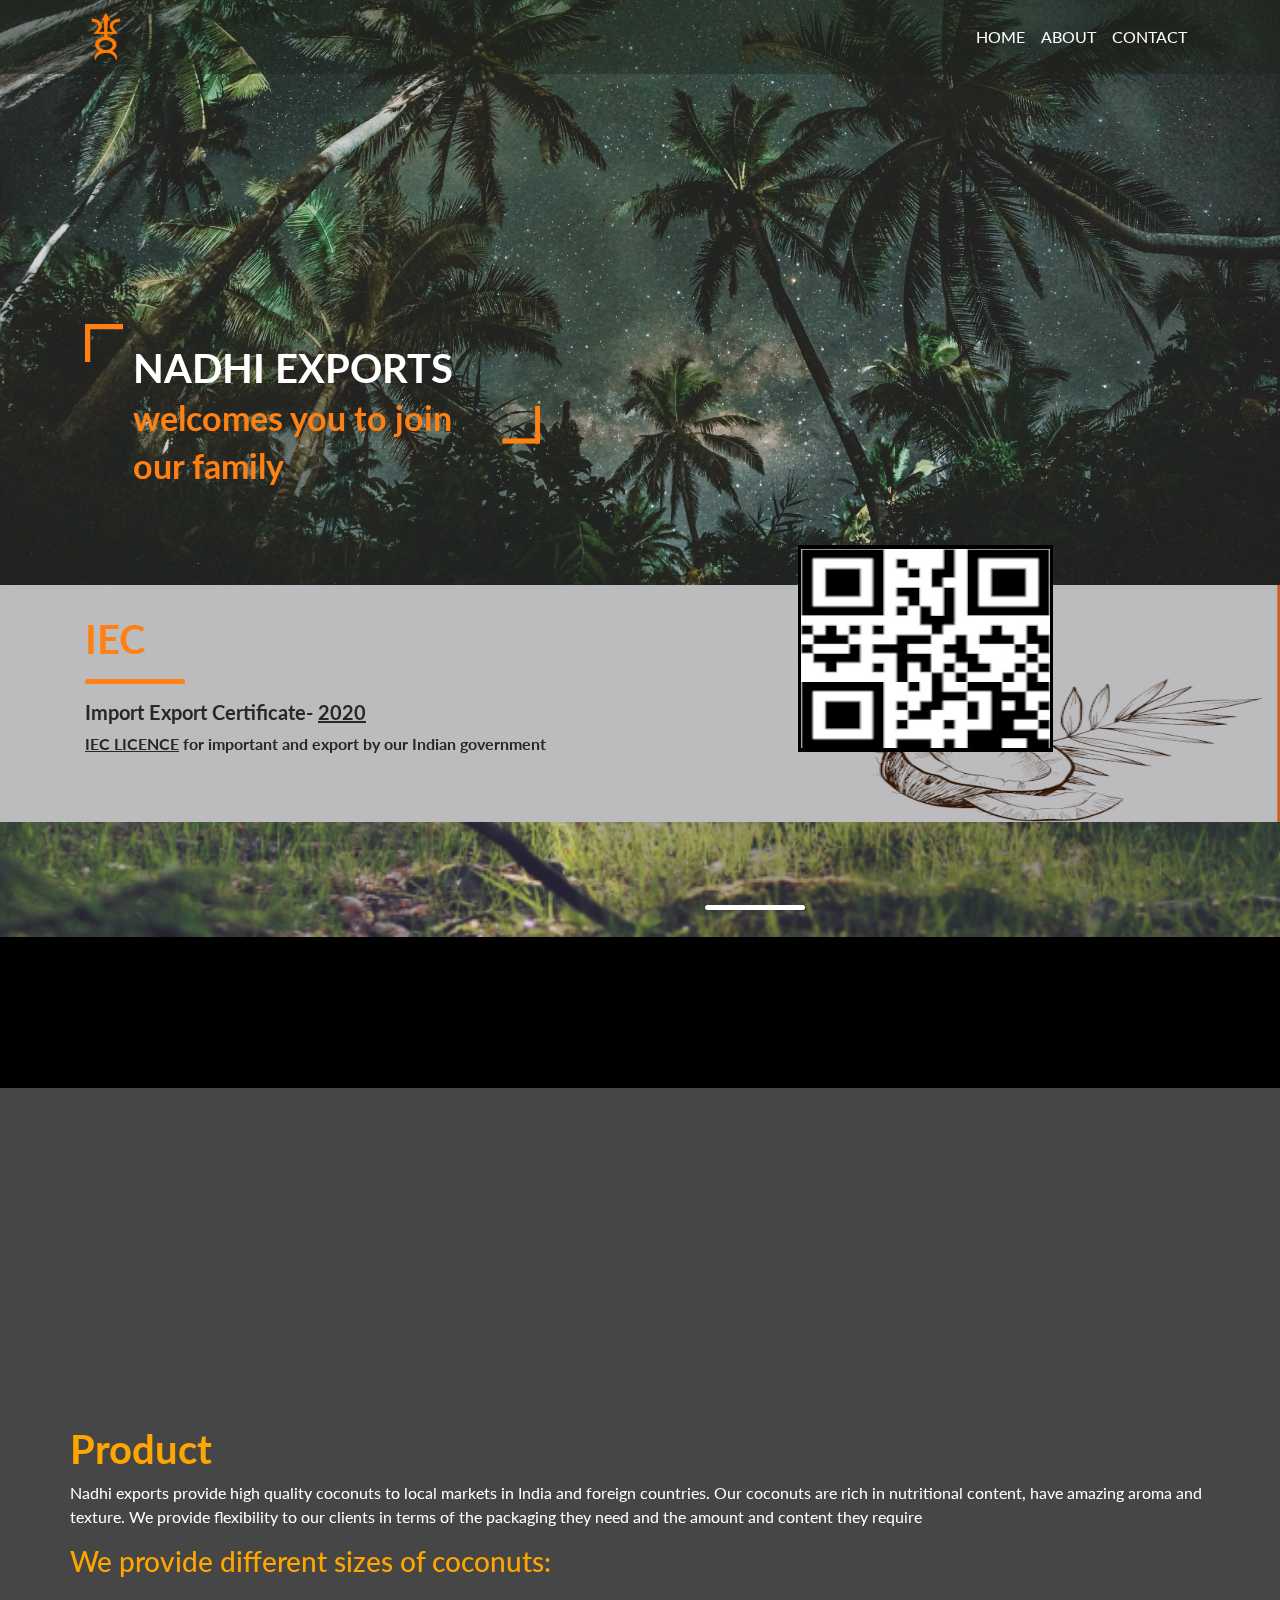
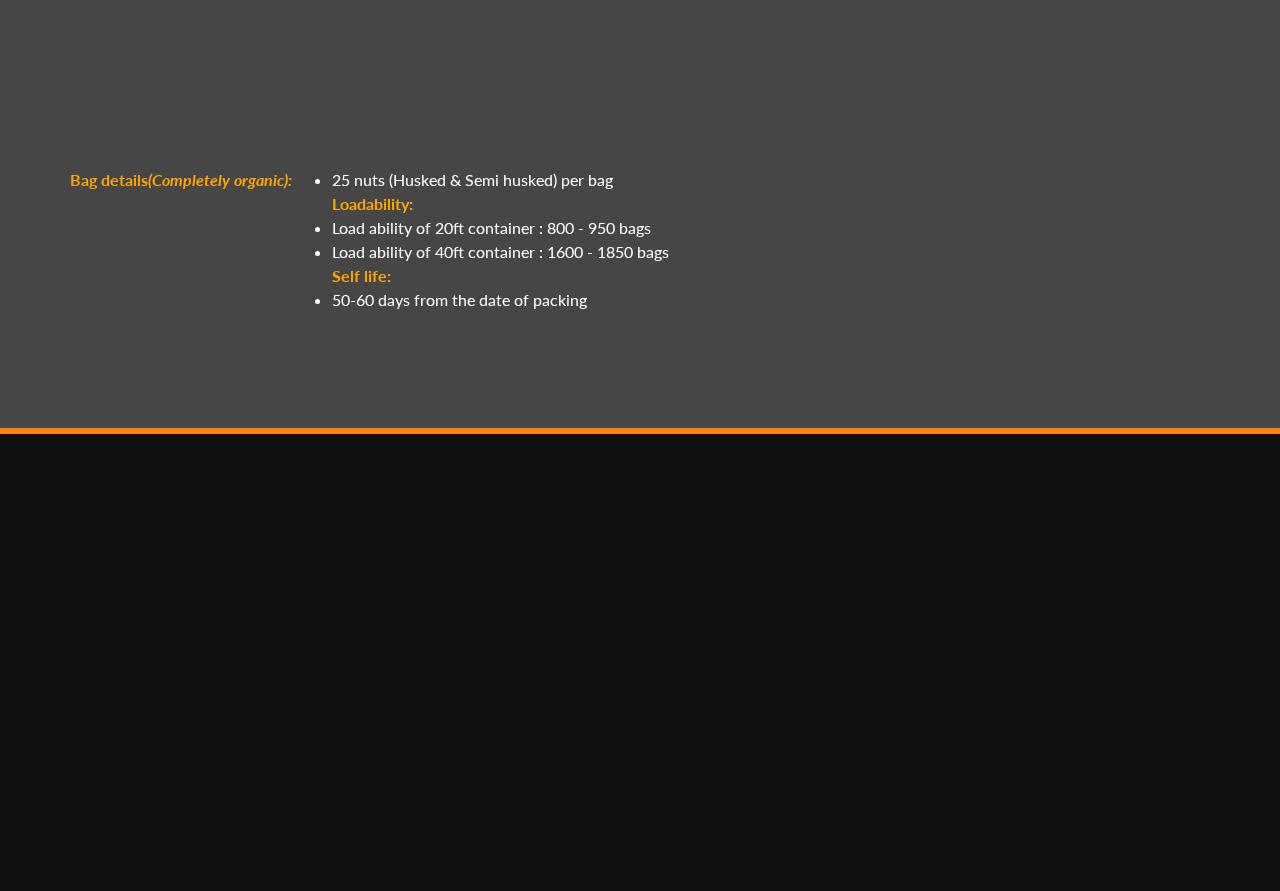
<file: index.html>
<!doctype html>
<html lang="en">

<head>
    <!-- Required meta tags -->
    <meta charset="utf-8">
    <meta name="viewport" content="width=device-width, initial-scale=1, shrink-to-fit=no">
    <title>NADHI EXPORTS</title>
    <!-- Bootstrap CSS -->
    <link href="css/animate.css" rel="stylesheet">
    <link rel="stylesheet" href="css/bootstrap.min.css" type="text/css">
    <link href="https://fonts.googleapis.com/css?family=Lato:300,400,700" rel="stylesheet">
    <link rel="stylesheet" href="css/style.css">
</head>

<body>
    <div class="container-fluid pl-0 pr-0 bg-img clearfix parallax-window2" data-parallax="scroll" data-image-src="images/banner2.jpg">
        <nav class="navbar navbar-expand-md navbar-dark">
            <div class="container">
                <!-- Brand -->
                <a class="navbar-brand mr-auto" href="#"><img src="images/logo.png" alt="FoxPro" /></a>
                <!-- Toggler/collapsibe Button -->
                <button class="navbar-toggler" type="button" data-toggle="collapse" data-target="#collapsibleNavbar"> <span class="navbar-toggler-icon"></span> </button>
                <!-- Navbar links -->
                <div class="collapse navbar-collapse" id="collapsibleNavbar">
                    <ul class="navbar-nav ml-auto">
                        <li class="nav-item"> <a class="nav-link" href="#">Home</a> </li>
                        <li class="nav-item"> <a class="nav-link" href="#about-us">About</a> </li>
                         <li class="nav-item"> <a class="nav-link" href="#contact">Contact</a> </li>
                    </ul>
                </div>
            </div>
        </nav>
        <div class="container">
            <div class="fh5co-banner-text-box">
                <div class="quote-box pl-5 pr-5 wow bounceInRight">
                    <h2>NADHI EXPORTS<br><span>
                            welcomes you to join our family</span> </h2>
                </div>
                <!--  <a href="#" class="btn text-uppercase btn-outline-danger btn-lg mr-3 mb-3 wow bounceInUp"> What's new</a> <a href="#" class="btn text-uppercase btn-outline-danger btn-lg mb-3 wow bounceInDown"> Courses</a> -->
            </div>
        </div>
    </div>
    <div class="container-fluid fh5co-network">
        <div class="container">
            <div class="row">
                <div class="col-md-6">
                  <!--   <h4 class="wow bounceInUp">ICTC</h4> -->
                    <h2 class="wow bounceInRight">IEC</h2>
                    <hr />
                    <h5 class="wow bounceInLeft">Import Export Certificate- <u>2020</u></h5>
                    <p class="wow bounceInDown"><u>IEC LICENCE</u> for important and export by our Indian government</p>
                </div>
                <div class="col-md-6">
                    <figure class="wow bounceInDown"> <img src="images/about-img.jpg" alt="gym" class="img-fluid" /> </figure>
                </div>
            </div>
        </div>
    </div>
    <div id="about-us" class="container-fluid fh5co-about-us pl-0 pr-0 parallax-window" data-parallax="scroll" data-image-src="images/about-us-bg.jpg">
        <div class="container">
            <div class="col-sm-6 offset-sm-6">
                <h2 class="wow bounceInLeft" data-wow-delay=".25s">ABOUT US</h2>
                <hr />
                <p class="wow bounceInRight" data-wow-delay=".25s">We are NADHI EXPORTS exporting coconuts regularly to various parts of India throughout the year. NADHI EXPORTS mainly dealing with coconut products (Husked & Semi Husked). We can supply fresh coconuts of Indian origin for any demanded products quantity at a competitive rate regularly. </p>
            </div>
        </div>
    </div>
    <div class="container-fluid fh5co-content-box">
        <div class="container">
            <div class="row">
                <div class="col-md-5 pr-0"><img src="images/rode-gym.jpg" alt="gym" class="img-fluid wow bounceInLeft" /> </div>
                <div class="col-md-7 pl-0">
                    <div class="wow bounceInRight" data-wow-delay=".25s">
                        <div class="card-img-overlay">
                            <p>We have high quality export coconuts of circumference 12inches and above. We invite the local buyers from all over India. </p>
                        </div>
                        <img src="images/gym-girls.jpg" alt="girls in gym" class="img-fluid" />
                    </div>
                </div>
            </div>
            <div class="row gallery">
                <div class="product">
                    <br><br>
                    <h1><b class="orange">Product</b></h1>
                    <p class="white">
                        Nadhi exports provide high quality coconuts to local markets in India and
                        foreign countries. Our coconuts are rich in nutritional content, have amazing
                        aroma and texture. We provide flexibility to our clients in terms of the
                        packaging they need and the amount and content they require</p>
                   <h3 class="orange">We provide different sizes of coconuts:</h3>
                </div>
                <div class="col-md-4">
                    <div class="card">
                        <div class="card-body mb-4 wow
bounceInLeft" data-wow-delay=".25s">
                            <h4 class="card-title">SMALL- BELOW 500
                                grams</h4>
                            <p class="card-text">The Coconuts procured from groves weighing less than 500 grams</p>
                        </div>
                    </div>
                </div>
                <div class="col-md-4">
                    <div class="card">
                        <div class="card-body mt-4 wow
bounceInDown" data-wow-delay=".25s">
                            <h4 class="card-title">MEDIUM-500 TO 600
                                grams</h4>
                            <p class="card-text">The Coconuts procured from groves weighing 500 - 600 grams
</p>
                        </div>
                    </div>
                </div>
                <div class="col-md-4">
                    <di>
                        <div class="card">
                            <div class="card-body mb-4 wow
bounceInRight" data-wow-delay=".25s">
                                <h4 class="card-title">SUPERIOR-ABOVE
                                    600 grams</h4>
                                <p class="card-text">The Coconuts procured from groves weighing more than 600 grams</p>
                            </div>
                        </div>
                </div>
                <p>
                    <b class="orange">Bag details<i>(Completely organic):</i></b>
                    <ul>
                        <li class="white">25 nuts (Husked & Semi husked) per bag</li>
                        <b class="orange">Loadability:</b><br>
                        <li class="white">Load ability of 20ft container : 800 - 950 bags</li>
                        <li class="white">Load ability of 40ft container : 1600 - 1850 bags</li>
                        <b class="orange">Self life:</b><br>
                        <li class="white">50-60 days from the date of packing
                        </li>
                        <b>
                        </b>
                    </ul>
                </p>
            </div>
        </div>
    </div>
    <footer class="container-fluid">
        <div class="container">
            <div class="row">
               
                <div class="col-md-6 footer2 wow bounceInUp" data-wow-delay=".25s" id="contact"><br>
                    <div class="form-box">
                        <h4>CONTACT US</h4><br>
                        <table class="table table-responsive d-table">
                            <tr>
                                <td><input type="text" class="form-control pl-0" placeholder="NAME" /></td>
                                <td><input type="email" class="form-control pl-0" placeholder="EMAIL" /></td>
                            </tr>
                            <tr>
                                <td colspan="2"></td>
                            </tr>
                            <tr>
                                <td colspan="2"><input type="text" class="form-control pl-0" placeholder="ADDRESS" /></td>
                            </tr>
                            <tr>
                                <td colspan="2"></td>
                            </tr>
                            <tr>
                                <td colspan="2"><input type="text" class="form-control pl-0" placeholder="MESSAGES" /></td>
                            </tr>
                            <tr>
                                <td colspan="2"></td>
                            </tr>
                            <tr>
                                <td colspan="2" class="text-center pl-0"><button type="submit" class="btn btn-dark">SEND</button></td>
                            </tr>
                        </table>
                    </div>
                </div>
         
                <div class="col-md-3 footer3 wow bounceInRight" data-wow-delay=".25s">
                    <h5>PHONE</h5>
                    <p class="orange">+919444500524</p>
                    <h5>EMAIL</h5>
                    <p class="orange">nadhiexports@gmail.com</p>
                    <div class="social-links">
                        <ul class="nav nav-item">
                            <li><a href="https://twitter.com/NadhiExports?s=20" class="btn btn-secondary mr-1
mb-2"><img src="images/tweet.png" alt="tweet" /></a></li>
                            <li><a href="mailto:nadhiexports@gmail.com" class="btn btn-secondary mr-1 ml-1 mb-2"><img src="images/email.png" alt="email" /></a></li>
                            <li><a href="https://www.instagram.com/nadhi_exports/" class="btn btn-secondary mr-1 ml-1 mb-2"><img src="images/insta.png" alt="instagram" /></a></li>
                            <li><a href="https://api.whatsapp.com/send?phone=+917708226959" class="btn btn-secondary ml-1
mb-2"><img src="images/whats.png" alt="whatsapp" /></a></li>
                        </ul>
                    </div>
                </div><br><br>
                        <div class="col-md-3 footer1 d-flex wow bounceInLeft" data-wow-delay=".25s">
                    <div class="d-flex flex-wrap align-content-center"> <a href="#"><img src="images/logo.png" alt="logo" /></a>
                        <p>We are <b class="orange">NADHI EXPORTS</b> exporting coconuts regularly to various parts of India throughout the year. NADHI EXPORTS mainly dealing with coconut products (Husked & Semi Husked).</p>
                        <p>&copy;
                            2020. All rights reserved.<br> Design by <a href="#" target="_blank">TimeKeepers</a>.</p>
                    </div>
                </div>
            </div>
        </div>
    </footer>
    <!-- Optional JavaScript -->
    <!-- jQuery first, then Bootstrap JS, ... -->
    <script src="js/jquery.min.js"></script>
    <script src="js/bootstrap.min.js"></script>
    <script src="js/parallax.js"></script>
    <script src="js/wow.js"></script>
    <script src="js/main.js"></script>
</body>

</html>
</file>
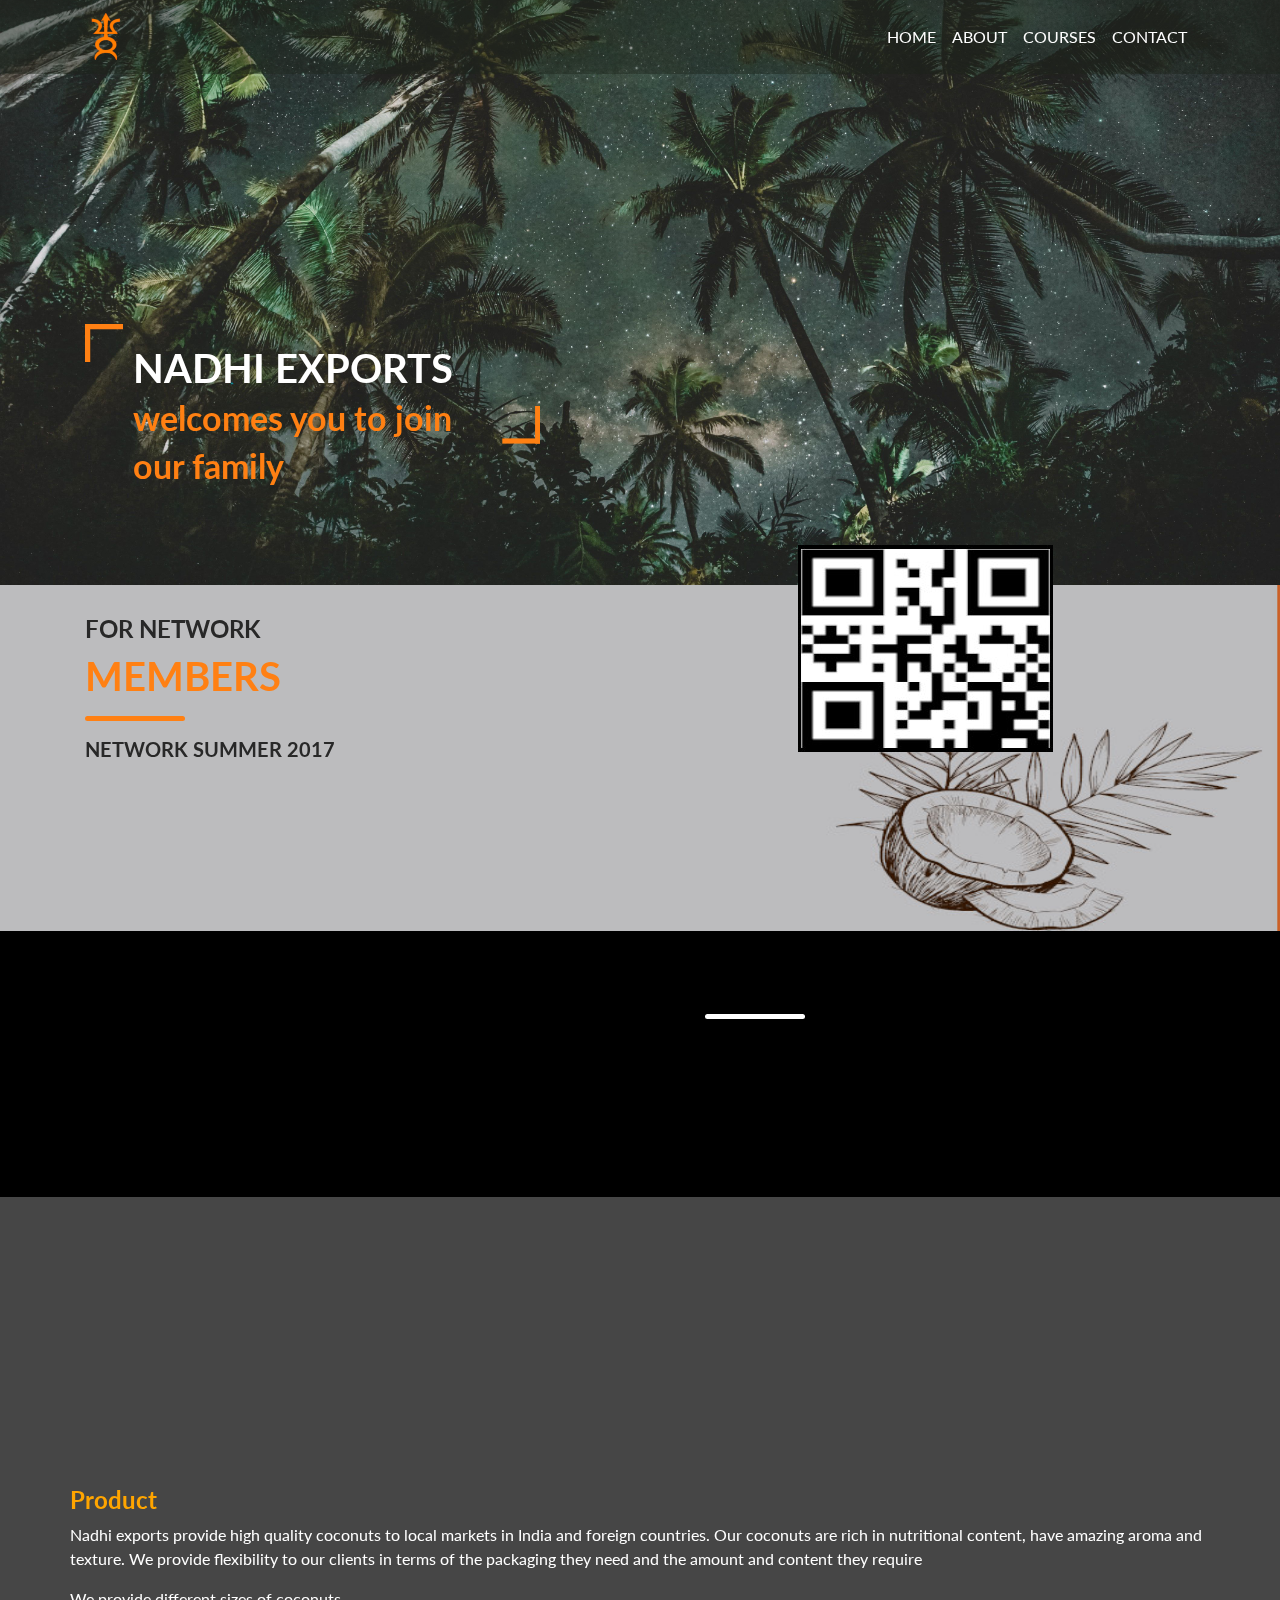
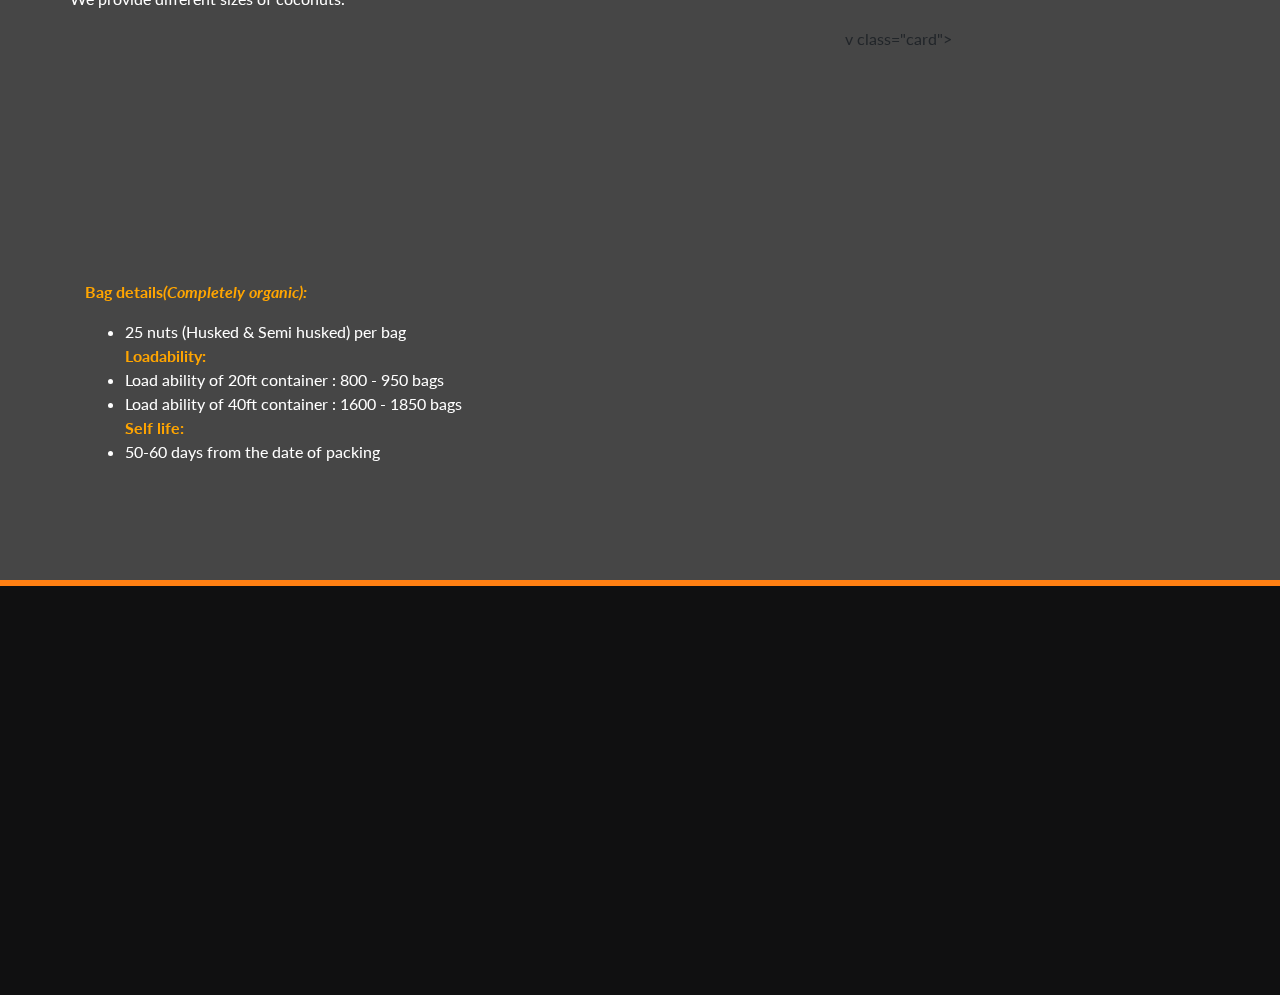
<file: backup.html>
<!doctype html>
<html lang="en">

<head>
    <!-- Required meta tags -->
    <meta charset="utf-8">
    <meta name="viewport" content="width=device-width, initial-scale=1, shrink-to-fit=no">
    <title>NADHI EXPORTS</title>
    <!-- Bootstrap CSS -->
    <link href="css/animate.css" rel="stylesheet">
    <link rel="stylesheet" href="css/bootstrap.min.css" type="text/css">
    <link href="https://fonts.googleapis.com/css?family=Lato:300,400,700" rel="stylesheet">
    <link rel="stylesheet" href="css/style.css">
</head>

<body>
    <div class="container-fluid pl-0 pr-0 bg-img clearfix parallax-window2" data-parallax="scroll" data-image-src="images/banner2.jpg">
        <nav class="navbar navbar-expand-md navbar-dark">
            <div class="container">
                <!-- Brand -->
                <a class="navbar-brand mr-auto" href="#"><img src="images/logo.png" alt="FoxPro" /></a>
                <!-- Toggler/collapsibe Button -->
                <button class="navbar-toggler" type="button" data-toggle="collapse" data-target="#collapsibleNavbar"> <span class="navbar-toggler-icon"></span> </button>
                <!-- Navbar links -->
                <div class="collapse navbar-collapse" id="collapsibleNavbar">
                    <ul class="navbar-nav ml-auto">
                        <li class="nav-item"> <a class="nav-link" href="#">Home</a> </li>
                        <li class="nav-item"> <a class="nav-link" href="#about-us">About</a> </li>
                        <li class="nav-item"> <a class="nav-link" href="#">Courses</a> </li>
                        <li class="nav-item"> <a class="nav-link" href="#contact">Contact</a> </li>
                    </ul>
                   
                </div>
            </div>
        </nav>
        <div class="container">
            <div class="fh5co-banner-text-box">
                <div class="quote-box pl-5 pr-5 wow bounceInRight">
                    <h2>NADHI EXPORTS<br><span>
                            welcomes you to join our family</span> </h2>
                </div>
               <!--  <a href="#" class="btn text-uppercase btn-outline-danger btn-lg mr-3 mb-3 wow bounceInUp"> What's new</a> <a href="#" class="btn text-uppercase btn-outline-danger btn-lg mb-3 wow bounceInDown"> Courses</a> -->
            </div>
        </div>
    </div>
    <div class="container-fluid fh5co-network">
        <div class="container">
            <div class="row">
                <div class="col-md-6">
                    <h4 class="wow bounceInUp">FOR NETWORK</h4>
                    <h2 class="wow bounceInRight">MEMBERS</h2>
                    <hr />
                    <h5 class="wow bounceInLeft">NETWORK SUMMER 2017</h5>
                    <p class="wow bounceInDown">The lowdown on Blood Flow Restriction training • FREE CEC/CPD • ​Let's compare ​Raw Vs Cooked • Building Ab, Core &amp; Pelvic strength • Get​ clients short-term wins from long-term goals • So you want to operate multiple clubs? + LOADS MORE</p>
                </div>
                <div class="col-md-6">
                    <figure class="wow bounceInDown"> <img src="images/about-img.jpg" alt="gym" class="img-fluid" /> </figure>
                </div>
            </div>
        </div>
    </div>
    <div id="about-us" class="container-fluid fh5co-about-us pl-0 pr-0 parallax-window" data-parallax="scroll" data-image-src="images/about-us-bg.jpg">
        <div class="container">
            <div class="col-sm-6 offset-sm-6">
                <h2 class="wow bounceInLeft" data-wow-delay=".25s">ABOUT US</h2>
                <hr />
                <p class="wow bounceInRight" data-wow-delay=".25s">We are NADHI EXPORTS exporting coconuts regularly to various parts of India throughout the year. NADHI EXPORTS mainly dealing with coconut products (Husked & Semi Husked). We can supply fresh coconuts of Indian origin for any demanded products quantity at a competitive rate regularly. </p>
            </div>
        </div>
    </div>
    <div class="container-fluid fh5co-content-box">
        <div class="container">
            <div class="row">
                <div class="col-md-5 pr-0"><img src="images/rode-gym.jpg" alt="gym" class="img-fluid wow bounceInLeft" /> </div>
                <div class="col-md-7 pl-0">
                    <div class="wow bounceInRight" data-wow-delay=".25s">
                        <div class="card-img-overlay">
                            <p>we have high quality export coconuts of circumference 12inches and above. We invite the local buyers from all over India. </p>
                        </div>
                        <img src="images/gym-girls.jpg" alt="girls in gym" class="img-fluid" />
                    </div>
                </div>
            </div>
          
            <div class="row gallery">
                <div class="product">
                    <h4><b class="orange">Product</b></h4>
                    <p class="white">
                        Nadhi exports provide high quality coconuts to local markets in India and
                        foreign countries. Our coconuts are rich in nutritional content, have amazing
                        aroma and texture. We provide flexibility to our clients in terms of the
                        packaging they need and the amount and content they require</p>
                        <p class="white">We provide different sizes of coconuts.</p>
                </div>
                <div class="col-md-4">
                    <div class="card">
                        <div class="card-body mb-4 wow
bounceInLeft" data-wow-delay=".25s">
                            <h4 class="card-title">SMALL- BELOW 500
                                grams</h4>
                            <p class="card-text">I just wanted to sincerely thank you for the
                                opportunity to represent Precision Nutrition and the US at such an amazing
                                event. </p>
                        </div>
                                 </div>
                </div>
                <div class="col-md-4">
                    <div class="card">
                        <div class="card-body mt-4 wow
bounceInDown" data-wow-delay=".25s">
                            <h4 class="card-title">MEDIUM-500 TO 600
                                grams</h4>
                            <p class="card-text">I just wanted to sincerely thank you for the
                                opportunity to represent Precision Nutrition and the US at such an amazing
                                event. </p>
                        </div>
     
                    </div>
                </div>
                <div class="col-md-4">
                    <di>
v class="card">
                        <div class="card-body mb-4 wow
bounceInRight" data-wow-delay=".25s">
                            <h4 class="card-title">SUPERIOR-ABOVE
                                600 grams</h4>
                            <p class="card-text">I just wanted to sincerely thank you for
                                the opportunity to represent Precision Nutrition and the US at such an amazing
                                event. </p>
                        </div>
              
                    </div>
                </div>
                 <p>
                    <b class="orange">Bag details<i>(Completely organic):</i></b>
                    <ul>
                        <li class="white">25 nuts (Husked & Semi husked) per bag</li>
                        <b class="orange">Loadability:</b><br>
                        <li class="white">Load ability of 20ft container : 800 - 950 bags</li>
                        <li class="white">Load ability of 40ft container : 1600 - 1850 bags</li>
                        <b class="orange">Self life:</b><br>
                        <li class="white">50-60 days from the date of packing
                        </li>
                        <b>
                        </b>
                    </ul>
                </p>
            </div>
        </div>
    </div>
    <footer class="container-fluid">
        <div class="container">
            <div class="row">
                <div class="col-md-3 footer1 d-flex wow bounceInLeft" data-wow-delay=".25s">
                    <div class="d-flex flex-wrap align-content-center"> <a href="#"><img src="images/logo.png" alt="logo" /></a>
                        <p>We are <b class="orange">NADHI EXPORTS</b> exporting coconuts regularly to various parts of India throughout the year. NADHI EXPORTS mainly dealing with coconut products (Husked & Semi Husked).</p>
                        <p>&copy;
                            2020. All rights reserved.<br> Design by <a href="#" target="_blank">TimeKeepers</a>.</p>
                    </div>
                </div>
                <div class="col-md-6 footer2
wow bounceInUp" data-wow-delay=".25s" id="contact">
                    <div class="form-box">
                        <h4>CONTACT US</h4>
                        <table class="table table-responsive d-table">
                            <tr>
                                <td><input type="text" class="form-control pl-0" placeholder="NAME" /></td>
                                <td><input type="email" class="form-control pl-0" placeholder="EMAIL" /></td>
                            </tr>
                            <tr>
                                <td colspan="2"></td>
                            </tr>
                            <tr>
                                <td colspan="2"><input type="text" class="form-control pl-0" placeholder="ADDRESS" /></td>
                            </tr>
                            <tr>
                                <td colspan="2"></td>
                            </tr>
                            <tr>
                                <td colspan="2"><input type="text" class="form-control pl-0" placeholder="MESSAGES" /></td>
                            </tr>
                            <tr>
                                <td colspan="2"></td>
                            </tr>
                            <tr>
                                <td colspan="2" class="text-center pl-0"><button type="submit" class="btn btn-dark">SEND</button></td>
                            </tr>
                        </table>
                    </div>
                </div>
                <div class="col-md-3 footer3 wow bounceInRight" data-wow-delay=".25s">
                    <h5>PHONE</h5>
                    <p class="orange">+919444500524</p>
                    <h5>EMAIL</h5>
                    <p class="orange">nadhiexports@gmail.com</p>

                    <div class="social-links">
                        <ul class="nav nav-item">
                            <li><a href="https://twitter.com/NadhiExports?s=20" class="btn btn-secondary mr-1
mb-2"><img src="images/tweet.png" alt="tweet" /></a></li>
                            <li><a href="mailto:nadhiexports@gmail.com" class="btn btn-secondary mr-1 ml-1 mb-2"><img src="images/email.png" alt="email" /></a></li>
                            <li><a href="https://www.instagram.com/nadhi_exports/" class="btn btn-secondary mr-1 ml-1 mb-2"><img src="images/insta.png" alt="instagram" /></a></li>
                            <li><a href="https://api.whatsapp.com/send?phone=+917708226959" class="btn btn-secondary ml-1
mb-2"><img src="images/whats.png" alt="whatsapp" /></a></li>
                        </ul>
                    </div>
                </div>
            </div>
        </div>
    </footer>
    <!-- Optional JavaScript -->
    <!-- jQuery first, then Bootstrap JS, ... -->
    <script src="js/jquery.min.js"></script>
    <script src="js/bootstrap.min.js"></script>
    <script src="js/parallax.js"></script>
    <script src="js/wow.js"></script>
    <script src="js/main.js"></script>
</body>

</html>
</file>
<file: css/style.css>
/*
 * Fox by FreeHTML5.co
 * Twitter: https://twitter.com/fh5co
 * Facebook: https://fb.com/fh5co
 * URL: https://freehtml5.co
 */

body {
  font-family: 'Lato', sans-serif;
  overflow: hidden;
  overflow-y: scroll;
  background-color: #000;
}
body .bg-img {
  background-repeat: no-repeat;
  background-position: center;
  padding-bottom: 100px;
}
body nav {
  background: rgba(28, 35, 25, 0.4);
}
body nav .navbar-nav a {
  font-size: 16px;
  text-transform: uppercase;
  color: #fff !important;
  transition: all 0.3s;
  -webkit-transition: all 0.3s;
  -ms-transition: all 0.3s;
  -o-transition: all 0.3s;
}
body nav .navbar-nav a:hover {
  color: #ff8013 !important;
}
body nav .navbar-nav .btn-danger {
  background: #ff8013;
  border-color: #ff8013;
  border-radius: 0;
}
body nav .navbar-nav .btn-danger:hover {
  background: #df6700;
  border-color: #df6700;
}
.orange{
  color:orange;
}
.white{
  color:white;
}
a, a:hover {
  color: #ff8013;
}

.fh5co-banner-text-box {
  position: relative;
  max-height: 120px;
  display: inline-block;
  margin-top: 250px;
}
.fh5co-banner-text-box .quote-box {
  max-width: 455px;
  padding: 20px 0;
}
.fh5co-banner-text-box .quote-box h2 {
  font-family: 'Lato', sans-serif;
  font-weight: 700;
  color: #fff;
  font-size: 40px;
}
.fh5co-banner-text-box .quote-box h2 span {
  color: #ff8013;
  font-size: 34px;
}
.fh5co-banner-text-box .quote-box::before {
  content: "";
  position: absolute;
  height: 38px;
  width: 38px;
  left: 0;
  top: 0;
  background: url("../images/right-quote.png");
  background-repeat: no-repeat;
}
.fh5co-banner-text-box .quote-box::after {
  content: "";
  position: absolute;
  height: 38px;
  width: 38px;
  background: url("../images/left-quote.png");
  background-repeat: no-repeat;
  right: 0;
  bottom: 0;
}
.fh5co-banner-text-box a {
  color: #fff;
  border-color: #4e2b0d;
  border-radius: 0;
  min-width: 150px;
}
.fh5co-banner-text-box a:hover {
  background: transparent;
  border-color: gray;
  color: #ff8013;
}

.fh5co-network, .fh5co-about-us {
  background: url("../images/about-bg.jpg");
  background-repeat: no-repeat;
  background-position: center;
  background-size: 100% 100%;
  padding: 50px 0;
  padding-top: 30px;
}
.fh5co-network figure, .fh5co-about-us figure {
  margin-top: -70px !important;
}
.fh5co-network h2, .fh5co-about-us h2 {
  color: #ff8013;
  font-family: 'Lato', sans-serif;
  font-weight: 700;
  font-size: 40px;
  margin-bottom: 0;
}
.fh5co-network h4, .fh5co-about-us h4, .fh5co-network h5, .fh5co-about-us h5, .fh5co-network p, .fh5co-about-us p {
  color: #282828;
  font-family: 'Lato', sans-serif;
  font-weight: 700;
}
.fh5co-network hr, .fh5co-about-us hr {
  border-color: #ff8013;
  border-width: 5px;
  max-width: 100px;
  margin-left: 0;
  border-radius: 5px;
}
.fh5co-network figure, .fh5co-about-us figure {
  text-align: center;
}

.fh5co-about-us {
  background: transparent;
  background-repeat: no-repeat;
  background-size: contain;
  background-position: center;
}
.fh5co-about-us p {
  color: #fff;
  font-family: 'Lato', sans-serif;
  font-weight: normal;
}
.fh5co-about-us hr {
  border-color: #fff;
  margin-left: 50px;
  margin-top: 5px;
}
.fh5co-about-us a {
  color: #fff !important;
  border-color: #4e2b0d;
  border-radius: 0;
  min-width: 150px;
}
.fh5co-about-us a:hover {
  background: transparent;
  border-color: gray;
  color: #ff8013;
}

.fh5co-content-box {
  background: #464646;
  padding-bottom: 100px;
}
.fh5co-content-box .pr-0 img {
  margin-top: -128px;
}
.fh5co-content-box img {
  width: 100%;
}
.fh5co-content-box .card-img-overlay {
  color: #fff;
  text-align: center;
  top: 35%;
}
.fh5co-content-box .trainers {
  position: relative;
  padding: 50px 0;
  margin: 70px 0;
  background: url("../images/gym2.jpg");
  background-repeat: no-repeat;
  background-position: center;
  background-color: #000;
}
.fh5co-content-box .trainers .bg-50 {
  background: rgba(0, 0, 0, 0.3);
}
.fh5co-content-box .trainers .card {
  border: none;
  background: transparent;
}
.fh5co-content-box .trainers .card img {
  max-width: 250px;
  margin: 0 auto;
  max-height: 250px;
}
.fh5co-content-box .trainers .card .card-body {
  background: #ccc;
  border-radius: 15px;
  padding: 30px 20px;
  margin-top: 30px;
  padding-bottom: 50px;
}
.fh5co-content-box .trainers .card .card-body::before {
  content: "";
  position: absolute;
  border: 20px solid #ccc;
  border-color: transparent transparent #ccc transparent;
  margin-top: -70px;
  text-align: center;
  margin-left: -15px;
}
.fh5co-content-box .trainers .quote-box2 {
  color: #fff;
  max-width: 250px;
  position: relative;
  text-align: center;
  margin: auto;
  margin-bottom: 50px;
}
.fh5co-content-box .trainers .quote-box2::before {
  content: "";
  position: absolute;
  height: 20px;
  width: 20px;
  left: 0;
  top: -10px;
  background: url("../images/right-quote-white.png");
  background-repeat: no-repeat;
  background-size: 100% 100%;
}
.fh5co-content-box .trainers .quote-box2::after {
  content: "";
  position: absolute;
  height: 20px;
  width: 20px;
  background: url("../images/left-quote-white.png");
  background-repeat: no-repeat;
  right: 0;
  bottom: -10px;
  background-size: 100% 100%;
}
.fh5co-content-box .trainers::before, .fh5co-content-box .trainers::after {
  content: "";
  position: absolute;
  border: 5px solid #ff8013;
  width: 100%;
  top: -10px;
}
.fh5co-content-box .trainers::before {
  bottom: -10px;
  top: auto;
}
.fh5co-content-box .gallery .card {
  border: none;
  background: transparent;
}
.fh5co-content-box .gallery .card img {
  border-radius: 0;
  max-height: 580px;
}
.fh5co-content-box .gallery .card .card-body {
  background: #ff8013;
}
.fh5co-content-box .gallery .card .card-body h4 {
  color: #fff;
}
.fh5co-content-box .gallery .card .card-body p {
  font-family: 'Lato', sans-serif;
  font-weight: 700;
}

footer {
  background: #101011;
  color: #fff;
}
footer .footer1 p {
  margin-top: 30px;
}
footer .footer2 h4 {
  color: #ff8013;
  font-family: 'Lato', sans-serif;
  font-weight: 700;
  text-align: center;
  margin: 20px auto;
}
footer .footer2 .form-box {
  background: #fff;
  padding: 20px 30px;
  margin-top: -30px;
}
footer .footer2 input[type='text'], footer .footer2 input[type='email'] {
  background: transparent;
  border-radius: 0;
  border: none;
  border-bottom: 2px solid #000;
}
footer .footer2 input[type='text']:focus, footer .footer2 input[type='email']:focus {
  box-shadow: none;
  border-color: #ff8013;
}
footer .footer2 .btn {
  min-width: 150px;
  border-radius: 0;
}
footer .footer2 ::-webkit-input-placeholder {
  /* Chrome/Opera/Safari */
  color: #262626;
}
footer .footer2 ::-moz-placeholder {
  /* Firefox 19+ */
  color: #262626;
}
footer .footer2 :-ms-input-placeholder {
  /* IE 10+ */
  color: #262626;
}
footer .footer2 :-moz-placeholder {
  /* Firefox 18- */
  color: #262626;
}
footer .footer3 {
  padding-top: 50px;
}
footer .footer3 a {
  background: #fff;
  border-radius: 50%;
  height: 40px;
  width: 40px;
  padding: 0;
  padding-top: 5px;
}
footer .footer3 a:hover {
  background: #ff8013;
}
footer .footer3 .nav-item li {
  margin: 0 5px;
}
footer .table td, footer .table th {
  border: none;
}

footer::before {
  content: "";
  position: absolute;
  border: 3px solid #ff8013;
  width: 100%;
  left: 0;
}

@media (max-width: 1199px) {
  .fh5co-content-box .pr-0 img {
    margin-top: -107px;
  }
}
@media (max-width: 991px) {
  .fh5co-content-box .pr-0 img {
    margin-top: -78px;
  }
  .fh5co-content-box .card-img-overlay {
    top: 20%;
  }
}
@media (max-width: 767px) {
  body nav .navbar-nav {
    margin-left: 0 !important;
    max-width: 50px;
  }

  .fh5co-network figure, .fh5co-about-us figure {
    margin-top: 0 !important;
  }

  .fh5co-content-box .pr-0 img {
    margin: 20px auto;
  }
  .fh5co-content-box .col-md-5 {
    padding: 0 !important;
  }
  .fh5co-content-box .col-md-7 {
    padding: 0 !important;
  }

  .gallery .card {
    margin-bottom: 25px;
  }

  .footer1 {
    min-height: 150px;
  }

  .footer2 .form-box {
    margin-top: 0 !important;
  }
}
</file>
